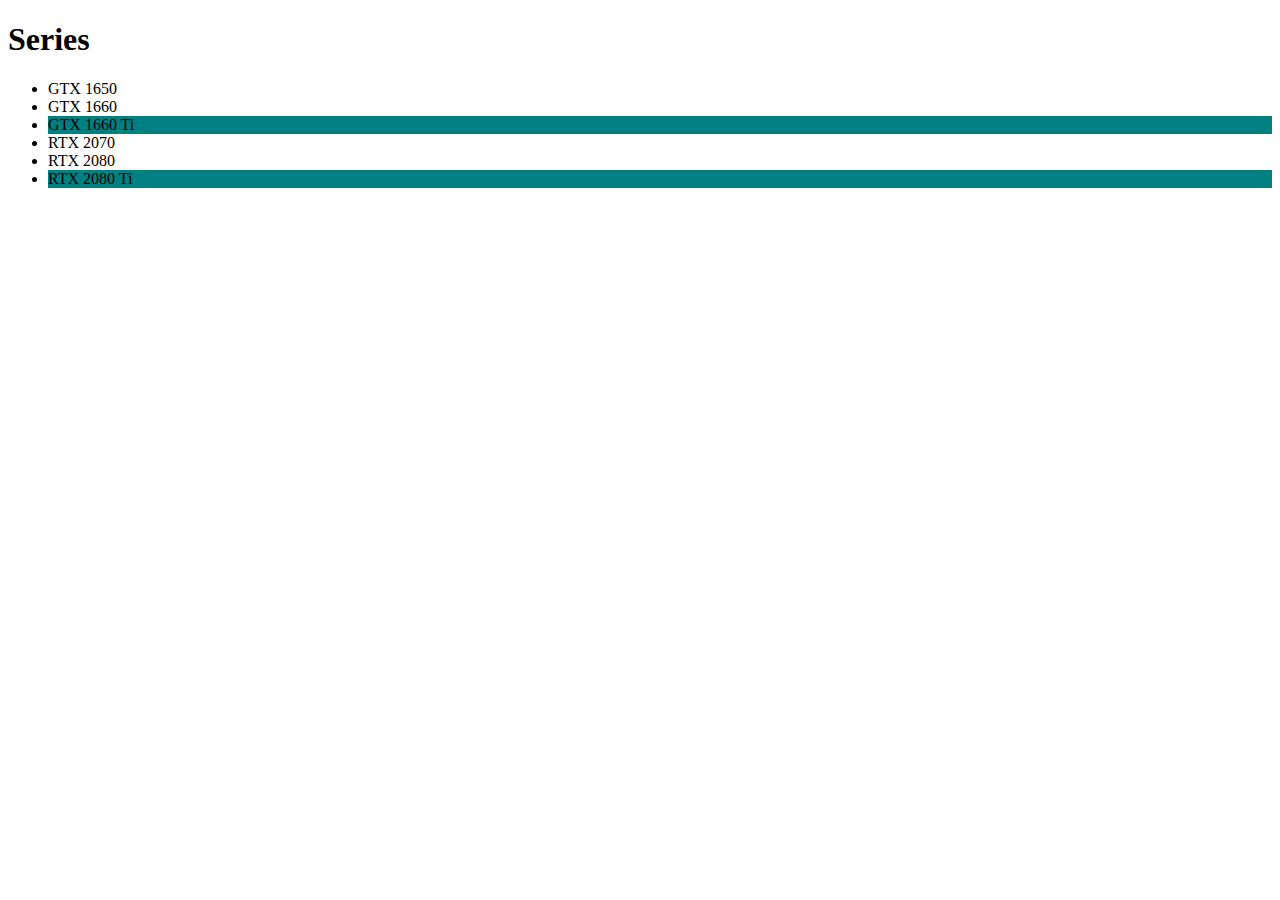
<file: index.html>
<!DOCTYPE html>
<html lang="en">

<head>
    <meta charset="UTF-8">
    <meta name="viewport" content="width=device-width, initial-scale=1.0">
    <title>Homework 34</title>
    <link rel="stylesheet" href="./style.css">
</head>

<body>
    <h1>GeForce 20</h1>
    <ul>
        <li>GTX 1650</li>
        <li>GTX 1660</li>
        <li class="primary">GTX 1660 Ti</li>
        <li>RTX 2070</li>
        <li>RTX 2080</li>
        <li class="primary">RTX 2080 Ti</li>
    </ul>



    <script src="./app.js"></script>
</body>

</html>
</file>
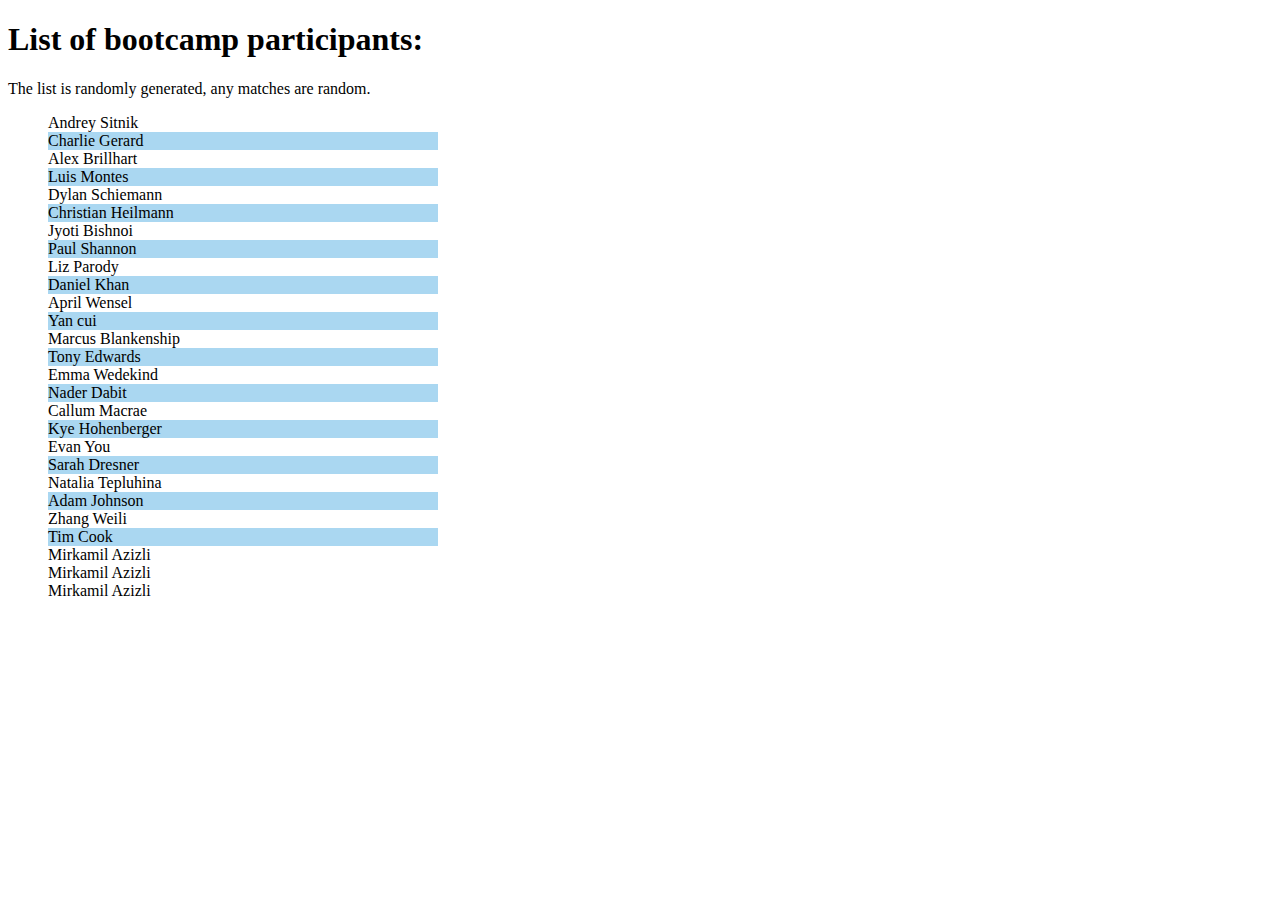
<file: 1index.html>
<!DOCTYPE html>
<html lang="en">

<head>
    <meta charset="UTF-8">
    <meta name="viewport" content="width=device-width, initial-scale=1.0">
    <title>Homework 34</title>
    <link rel="stylesheet" href="./1style.css">
</head>

<body>
    <h1>List of bootcamp participants:</h1>
    <p>The list is randomly generated, any matches are random.</p>
    <ul>
        <li>Andrey Sitnik</li>
        <li class="names">Charlie Gerard</li>
        <li>Alex Brillhart</li>
        <li class="names">Luis Montes</li>
        <li>Dylan Schiemann</li>
        <li class="names">Christian Heilmann</li>
        <li>Jyoti Bishnoi</li>
        <li class="names">Paul Shannon</li>
        <li>Liz Parody</li>
        <li class="names">Daniel Khan</li>
        <li>April Wensel</li>
        <li class="names">Yan cui</li>
        <li>Marcus Blankenship</li>
        <li class="names">Tony Edwards</li>
        <li>Emma Wedekind</li>
        <li class="names">Nader Dabit</li>
        <li>Callum Macrae</li>
        <li class="names">Kye Hohenberger</li>
        <li>Evan You</li>
        <li class="names">Sarah Dresner</li>
        <li>Natalia Tepluhina</li>
        <li class="names">Adam Johnson</li>
        <li>Zhang Weili</li>
        <li class="names">Tim Cook</li>
    </ul>

    <script src="./1app.js"></script>
</body>

</html>
</file>
<file: style.css>
.primary{
    background-color: teal;
}
</file>
<file: 1style.css>
li {
    list-style: none;
}

.names{
    background-color: rgb(170, 215, 241);
    width: 390px;
}
</file>
